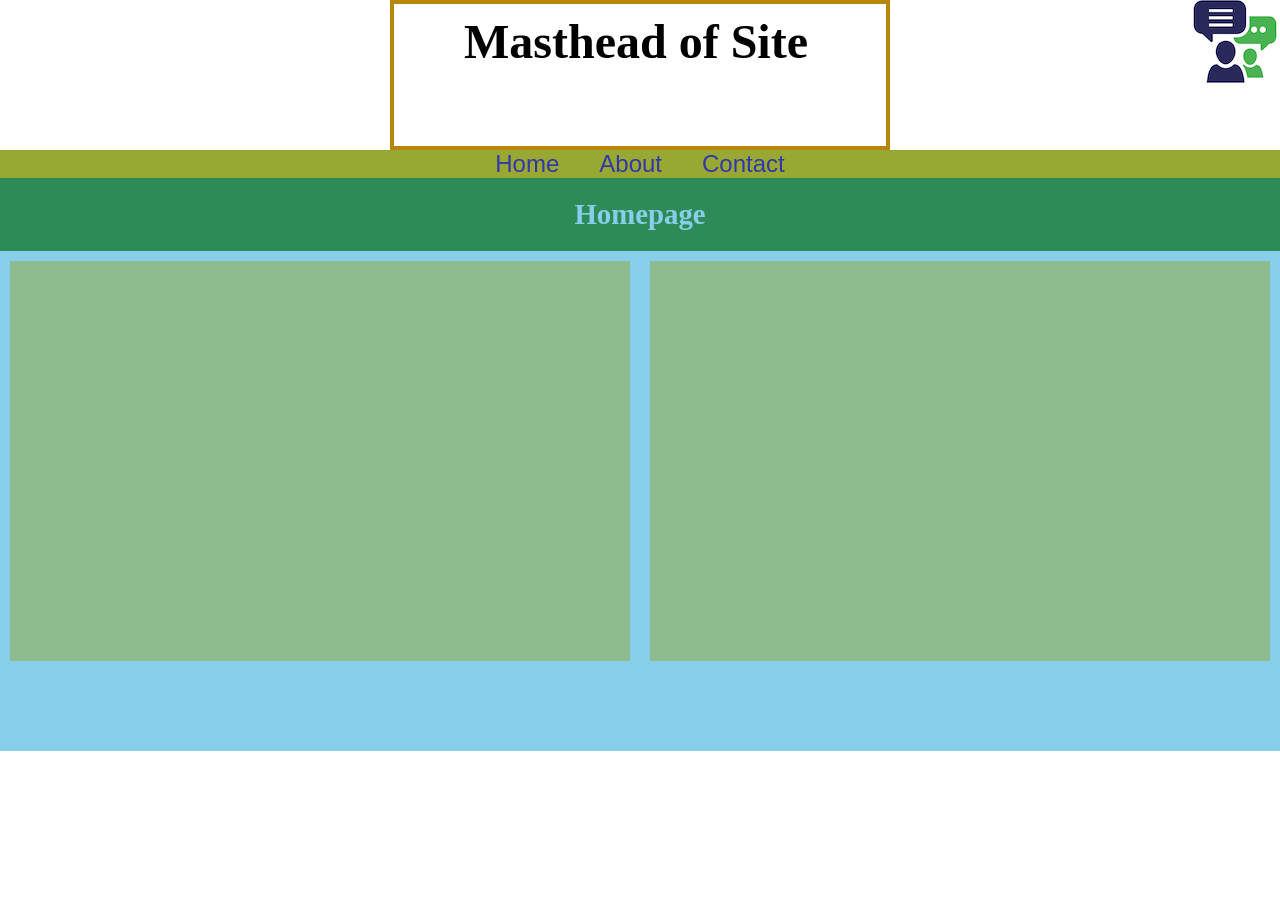
<file: index.html>
<!DOCTYPE html>
<html>

<head>
	<title>Xiaojun's website</title>
	<meta charset="UTF-8"> 
	<meta name="viewport" content="width=device-width, initial-scale=1.0">

	<link rel="stylesheet" href="style.css">

	<meta name="description" content="This is my description for demo.">

	<meta name="author" content="Xiaojun Pi">

	<meta name="keywords" content="Xiaojun Pi, portfolio, demo">


	<!-- Open Graph -->
	<meta property="og:title" content="W3Schools Online Web Tutorials">
	<meta property="og:description" content="Well organized and easy to understand Web building tutorials with lots of examples of how to use HTML, CSS, JavaScript, SQL, Python, PHP, Bootstrap, Java, XML and more.">
	<meta property="og:image" content="https://www.w3schools.com/images/w3schools_logo_436_2.png">
	<meta property="og:url" content="https://www.w3schools.com">
	<meta property="og:type" content="website">

	<!-- Twitter Card -->
	<meta name="twitter:card" content="summary_large_image">
	<meta name="twitter:title" content="W3Schools Online Web Tutorials">
	<meta name="twitter:description" content="Well organized and easy to understand Web building tutorials with lots of examples of how to use HTML, CSS, JavaScript, SQL, Python, PHP, Bootstrap, Java, XML and more.">
	<meta name="twitter:image" content="https://www.w3schools.com/images/w3schools_logo_436_2.png">
</head>


<body>

	<header>
		<div class="desktopnav">
			<h1 id="mastheadgrace">Masthead of Site</h1>
			<div class="navbar">
				<ul>
					<li><a href="index.html">Home</a></li>
					<li><a href="about.html">About</a></li>
					<li><a href="contact.html">Contact</a></li>
				</ul>
			</div>
		</div>

		<div class="mobilenav">
			<h1>Masthead of Site</h1>

			 <input class="menu-btn" type="checkbox" id="menu-btn" />
			 <label class="menu-icon" for="menu-btn">
			   <span class="navicon" />
			 </label>
			 
			 <nav class='menu'>
			   <a class='nav-item' href="index.html">Home</a>
			   <a class='nav-item' href="about.html">About</a>
			   <a class='nav-item' href="contact.html">Contact</a>
			 </nav> 
		</div>

	</header>

	<main>
		<h2>Homepage</h2>
		<div class="topsection">
			<div></div>
			<div></div>
		</div>
		
	</main>

	<footer>
		
	</footer>
	
</body>

</html>
</file>
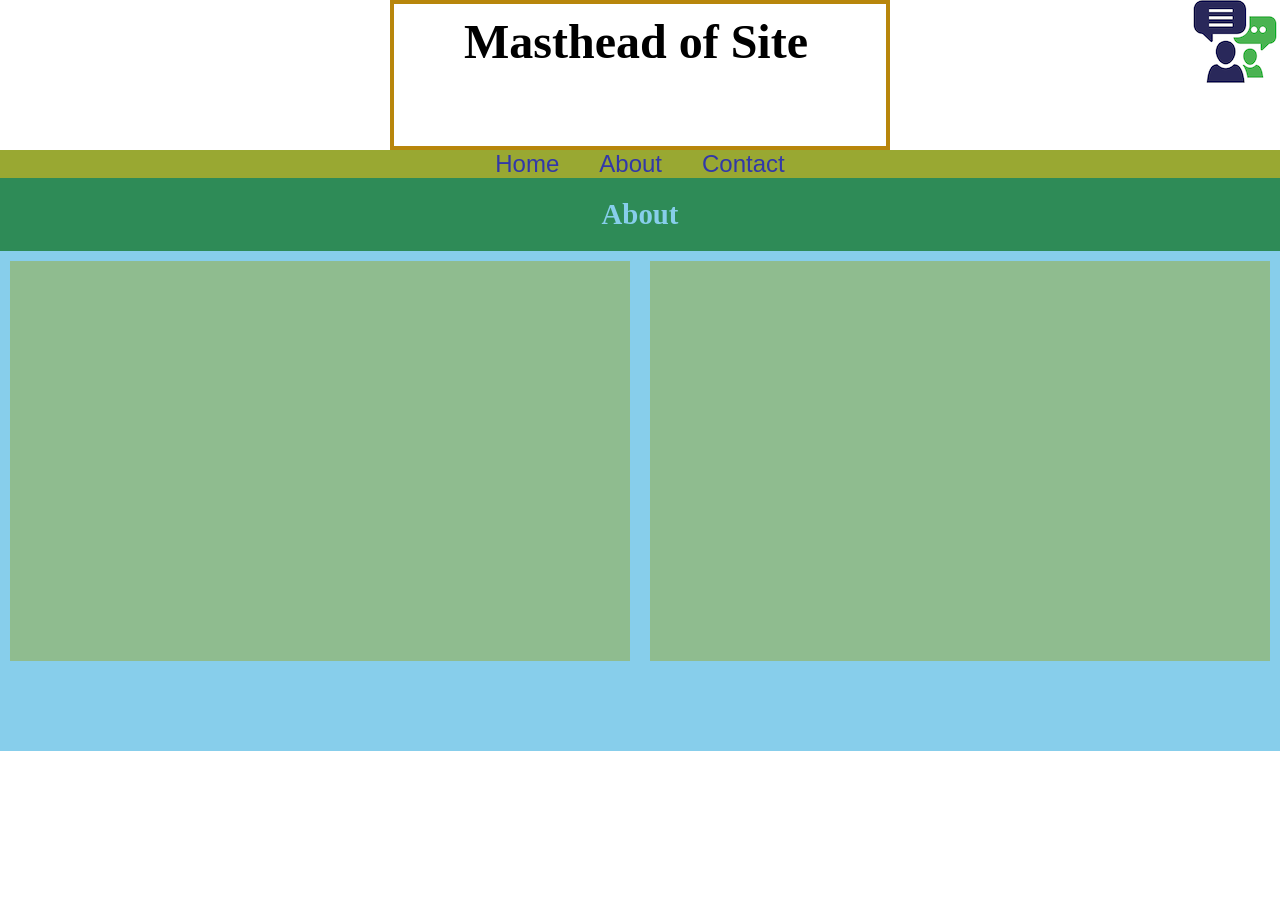
<file: about.html>
<!DOCTYPE html>
<html>

<head>
	<title>Xiaojun's website</title>
	<meta charset="UTF-8"> 
	<meta name="viewport" content="width=device-width, initial-scale=1.0">

	<link rel="stylesheet" href="style.css">
</head>


<body>

	<header>
		<div>
			<h1 id="mastheadgrace">Masthead of Site</h1>
			<div class="navbar">
				<ul>
					<li><a href="index.html">Home</a></li>
					<li><a href="about.html">About</a></li>
					<li><a href="contact.html">Contact</a></li>
				</ul>
			</div>
		</div>

	</header>

	<main>
		<h2>About</h2>
		<div class="topsection">
			<div></div>
			<div></div>
		</div>
		
	</main>

	<footer>
		
	</footer>
	
</body>

</html>
</file>
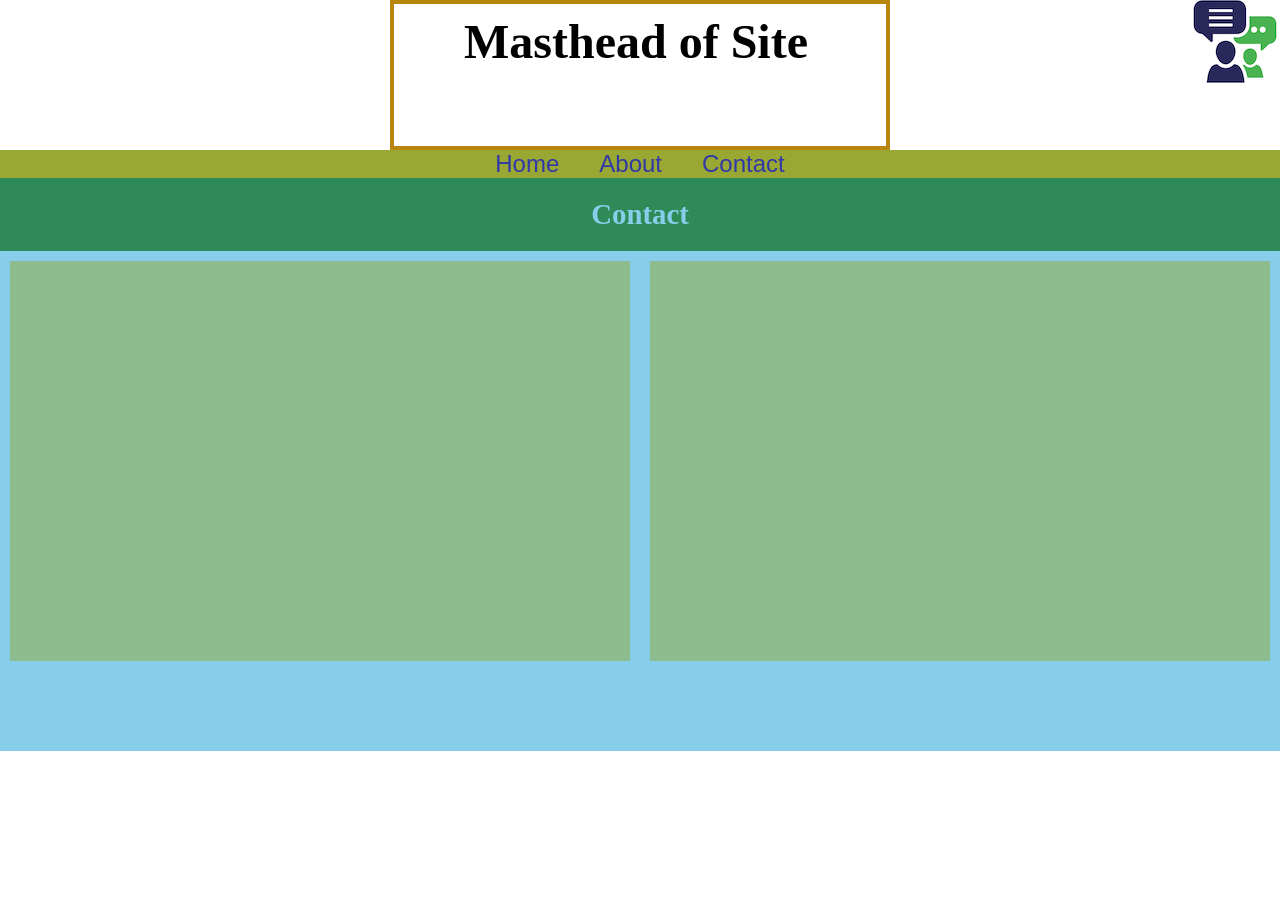
<file: contact.html>
<!DOCTYPE html>
<html>

<head>
	<title>Xiaojun's website</title>
	<meta charset="UTF-8"> 
	<meta name="viewport" content="width=device-width, initial-scale=1.0">

	<link rel="stylesheet" href="style.css">
</head>


<body>

	<header>
		<div>
			<h1 id="mastheadgrace">Masthead of Site</h1>
			<div class="navbar">
				<ul>
					<li><a href="index.html">Home</a></li>
					<li><a href="about.html">About</a></li>
					<li><a href="contact.html">Contact</a></li>
				</ul>
			</div>
		</div>

	</header>

	<main>
		<h2>Contact</h2>
		<div class="topsection">
			<div></div>
			<div></div>
		</div>
		
	</main>

	<footer>
		
	</footer>
	
</body>

</html>
</file>
<file: style.css>
* {
	margin: 0;
	padding: 0;
}


body {
	background-image: url("img/help-desk-icon.png");
	background-repeat: no-repeat;
	background-position: right top;

}

#mastheadgrace {
	text-align: center;
	font-size: 3rem;
	/*border-style: solid;
	border-width: 4px;
	border-color: goldenrod;*/
	border:4px solid darkgoldenrod;
	width: 500px;
	height: 150px;
	/*padding-top: 32px;
	padding-right: 32px;
	padding-buttom: 32px;
	padding-left: 32px;*/
	padding: 10px 25px 15px 17px;
	margin: 0 auto;
	box-sizing: border-box;
}

.navbar ul {
	list-style-type: none;
	background-color: #99a832;
	display: flex;
	justify-content: center;
}

.navbar a {
	color: #3238a8;
	text-decoration: none;
	padding: 0 20px;
	font-size: 1.5rem;
	font-family: sans-serif;
}

.navbar a:hover {
	background-color: darkgoldenrod;
	color: black;
}

/* Beginning of mobile nav style here */

.mobilenav {
  display: none;
  width: 100%;
  background-color: aliceblue;
}

.mobilenav > * {
/*   flex-grow: 1; */
}

.mobilenav h1 {
  margin-left: 1rem;
}

.mobilenav a {
  text-decoration: none;
}

/* "Hide" checkbox -- moves it off screen*/
#menu-btn {
  position: absolute;
  top: -100%;
  left: -100%;
}

/* Hide hamburger for bigger screens */
.menu-icon {
  visibility: hidden;
}

.menu {
  display: flex;
  justify-content: space-between;
  align-items: center;
  max-width: 250px;
  margin-right: 2rem;
}
  /* end of */

h2 {
	background-color: seagreen;
	color: skyblue;
	text-align: center;
	padding: 20px 0;
	font-size: 1.8rem;
}


.topsection {
	background-color: skyblue;
	height: 500px;
	display: flex;
}

.topsection div {
	background-color: darkseagreen;
	width: 50%;
	height: 400px;
	margin: 10px;
}

/* 600px and smaller */
@media (max-width: 600px) {
	.desktopnav {
		display: none;
	}

	.mobilenav {
	  display: grid;
	  grid-template-areas:
	     "title   title   hamburger"
	     "nav     nav     nav";
	}
	
	h1 {
	  grid-area: title;
	}
	
	.menu a {
	  text-decoration: none;
	  color: black;
	}

	.menu-btn {
	  display: none;
	}

	.menu-icon {
	  grid-area: hamburger;
	  cursor: pointer;
	  display: flex;
	  justify-content: flex-end;
	  align-items: baseline;
	  padding: 30px 20px 30px 0;
	  position: relative;
	  user-select: none;
	  visibility: visible;
	}

	.navicon {
	  background: #333;
	  display: block;
	  height: 2px;
	  width: 18px;
	  position: relative;
	}

	.navicon:before {
	  top: 5px;
	}

	.navicon:after {
	  top: -5px;
	}

	.navicon:before, .navicon:after {
	  background: #333;
	  display: block;
	  width: 100%;
	  height: 100%;
	  content: '';
	  position: absolute;
	  transition: all .2s ease-out;
	}

	.menu {
	  grid-area: nav;
	  max-width: unset;
	  max-height: 0;
	  transition: max-height .2s ease-out;
	  overflow: hidden;
	  margin: 0;
	  padding: 0;
	  background-color: #fff;
	  display: flex;
	  flex-direction: column;
	}

	.menu a {
	  padding: 20px 20px;
	  border-right: 1px solid #f4f4f4;
	  background-color: #eee;
	  width: 100%;
	  text-align: center;
	}

	.menu-btn:checked ~ .menu {
	  max-height: 240px;
	}

	.menu-btn:checked ~ .menu-icon .navicon {
	  background: transparent;
	}

	.menu-btn:checked ~ .menu-icon .navicon:before {
	  transform: rotate(-45deg);
	}

	.menu-btn:checked ~ .menu-icon .navicon:after {
	  transform: rotate(45deg);
	}

	.menu-btn:checked ~ .menu-icon .navicon:before,
	.menu-btn:checked ~ .menu-icon .navicon:after {
	  top: 0;
	}
}

@media (max-width: 600px) {
	.topsection {
		flex-direction: column;
	}

	.topsection div {
		width: 90%;
		margin: 10px 5%;
	}
}


/* 1200px and larger */
@media (min-width: 1200px) {
	body {
		max-width: 1400px;
		margin: 0 auto;
	}
}
</file>
